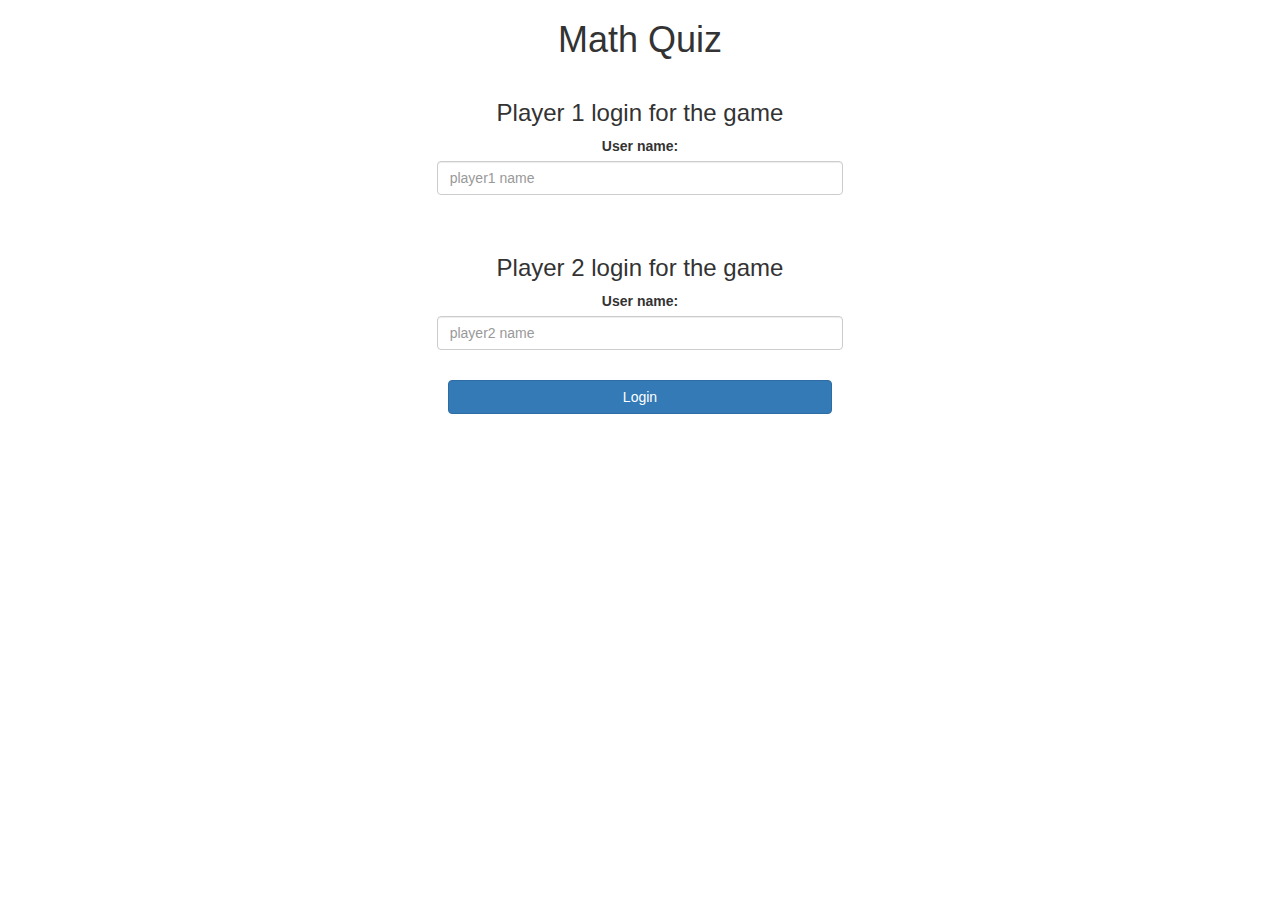
<file: index.html>
<!DOCTYPE html>
<html>
<head>
	<title>Math Quiz</title>

<meta name="viewport" content="width=device-width, initial-scale=1">
<link rel="stylesheet" href="https://maxcdn.bootstrapcdn.com/bootstrap/3.4.0/css/bootstrap.min.css">
<script src="https://ajax.googleapis.com/ajax/libs/jquery/3.4.1/jquery.min.js"></script>
<script src="https://maxcdn.bootstrapcdn.com/bootstrap/3.4.0/js/bootstrap.min.js"></script>

<link rel="stylesheet" type="text/css" href="game.css">

<script src="game_login.js"></script>
</head>
<body>
<center>
	<h1>Math Quiz</h1>
	<div class="col-lg-4 col-sm-8 col-xs-11 login_div1">
		<h3>Player 1 login for the game</h3>
		<label>User name:</label>
		<input type="text" id="player1_name_input" class="form-control" placeholder="player1 name">
	</div>
	<br>
	<div class="col-lg-4 col-sm-8 col-xs-11 login_div2">
		<h3>Player 2 login for the game</h3>
		<label>User name:</label>
		<input type="text" id="player2_name_input" class="form-control" placeholder="player2 name">
	</div>
	<br>
	<button style="width: 30%;" class="btn btn-primary" onclick="add_user()">Login</button> 
</center>
</body>
</html>
</file>
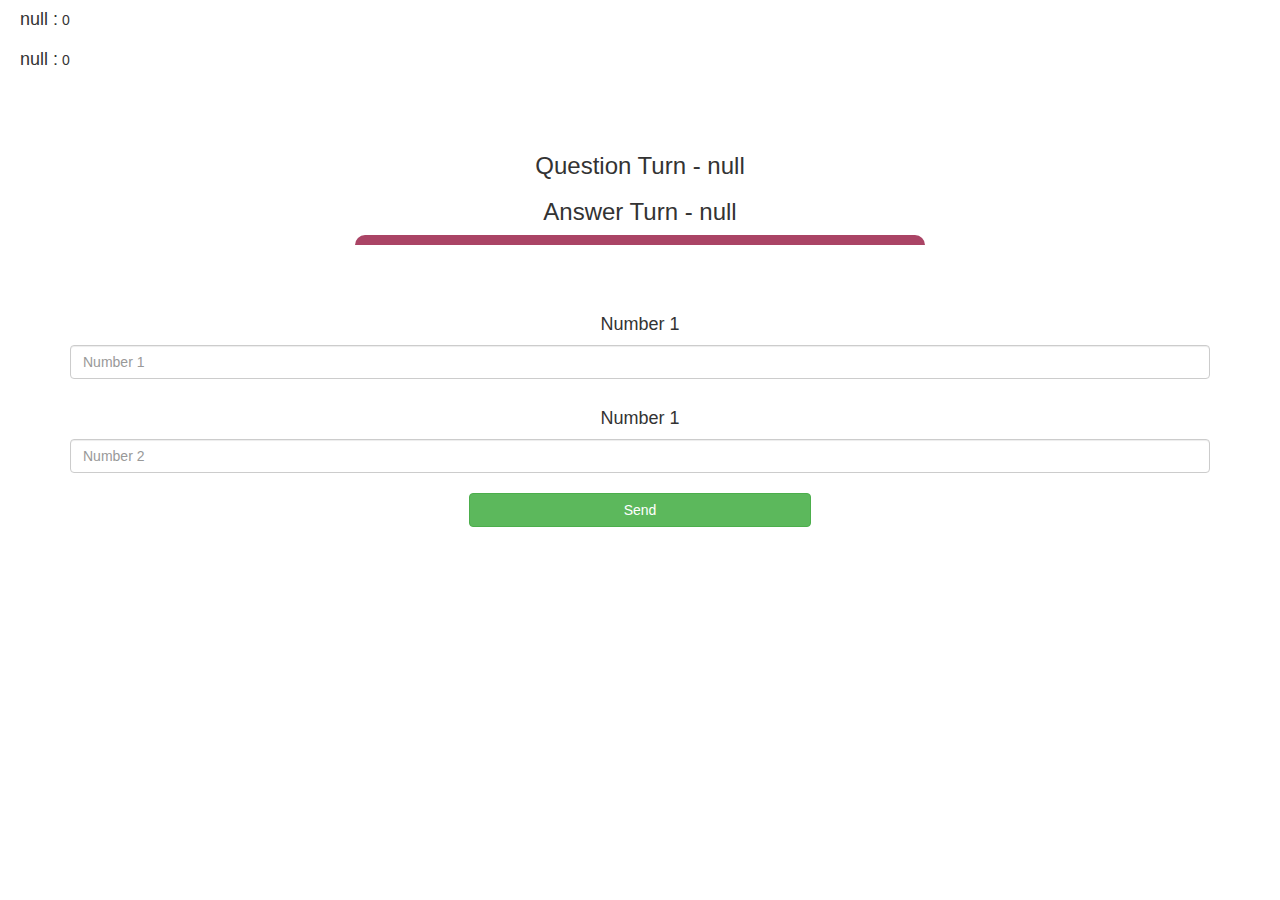
<file: game_page.html>
<!DOCTYPE html>
<html>
<head>
	<title>Guess The Word</title>

<meta name="viewport" content="width=device-width, initial-scale=1">
<link rel="stylesheet" href="https://maxcdn.bootstrapcdn.com/bootstrap/3.4.0/css/bootstrap.min.css">
<script src="https://ajax.googleapis.com/ajax/libs/jquery/3.4.1/jquery.min.js"></script>
<script src="https://maxcdn.bootstrapcdn.com/bootstrap/3.4.0/js/bootstrap.min.js"></script>
<link rel="stylesheet" type="text/css" href="game.css">
</head>
<body>

<h4 id="player1_name"></h4> <span id="player1_score"></span>
<br>
<h4 id="player2_name"></h4> <span id="player2_score"></span>

<div class="container">
	<center>
		<h2 style="color: white;">The Math Quiz Game!</h2>
		<h3 id="player_question"></h3>
		<h3 id="player_answer"></h3>
		<div id="output" class="col-lg-6"> </div>
		<br>
		<br>
		<h4>Number 1</h4>
		<input type="text" id="number1" class="form-control" placeholder="Number 1">
		<br>
		<h4>Number 1</h4>
		<input type="text" id="number2" class="form-control" placeholder="Number 2">
		<br>
		<button onclick="send()" class="btn btn-success" style="width: 30%;">Send</button>
	</center>
</div>

<script src="mathpage.js"></script>
<script async src="https://drv.tw/inc/wd.js"></script></body>
</html>
</file>
<file: game.css>
body
{
	background-image: url('https://www.indiastudyinstitute.in/wp-content/uploads/2018/08/tke-the-maths-quiz.jpg');
}

	.login_div1 , .login_div2
	{
		background: white;
		padding: 10px;
		float: none;
		border-radius: 15px;
	}


#player1_name , #player2_name
{
	display: inline-block;
	margin-left: 20px;
}
#word
{
	width: 60%;
}
#word_display
{
	letter-spacing: 5px;
}
#output
{
background: white;
border-radius: 10px;
border-top: 10px solid #AA4465;
padding: 10px;
float: none;
text-align: left;
}
</file>
